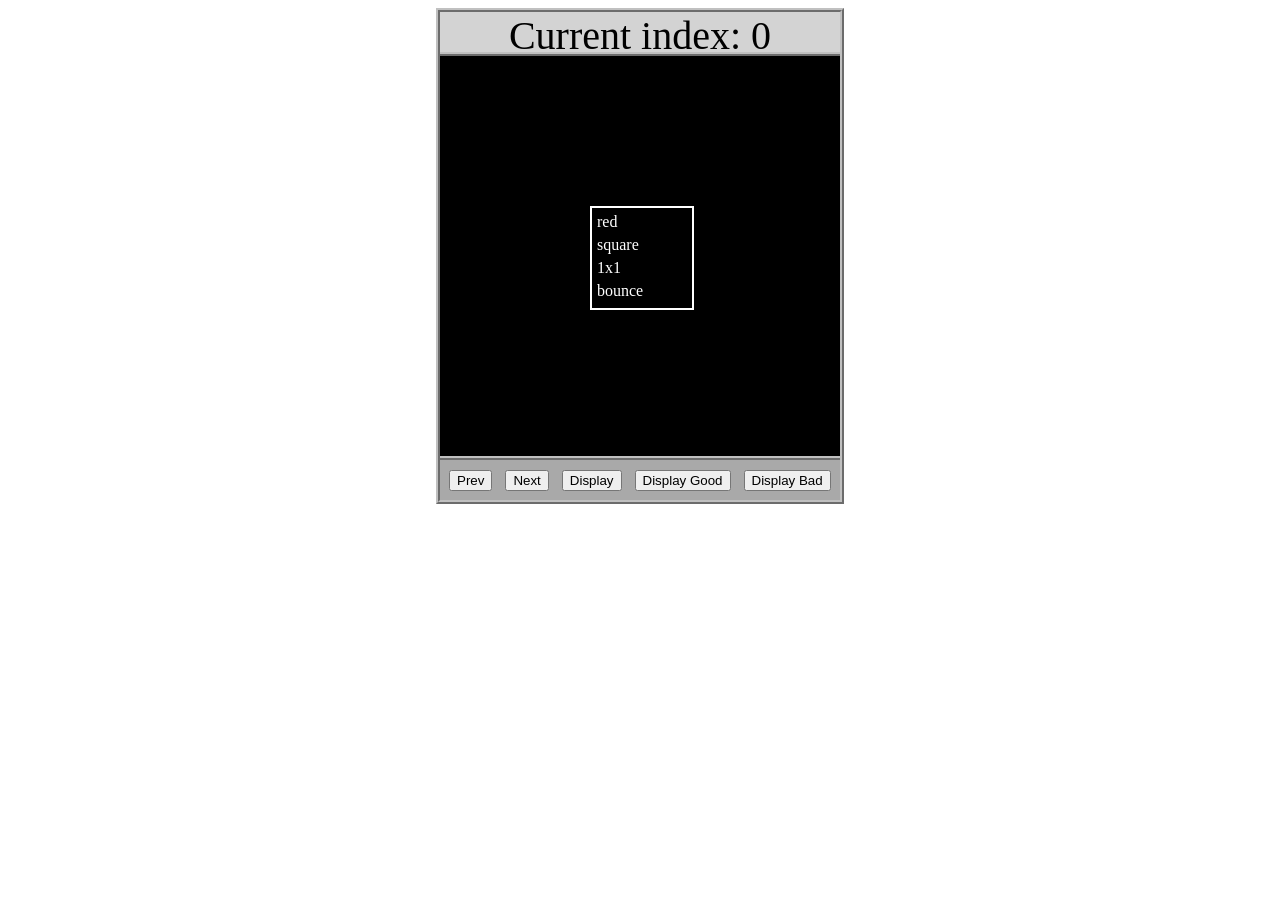
<file: asd-projects/data-shapes/index.html>
<!DOCTYPE html>
<html>
  <head>
    <meta charset="utf-8" />
    <meta name="viewport" content="width=device-width" />
    <title>Data Shapes</title>
    <link rel="stylesheet" href="index.css" />
    <script src="https://code.jquery.com/jquery-3.1.0.js"></script>
    <script src="index.js"></script>
  </head>
  <body>
    <div id="board">
      <div id="info-bar">Current index: 0</div>
      <div id="shape-container">
        <div id="shape"></div>
      </div>
      <div id="button-box">
        <button id="cycle-left">Prev</button>
        <button id="cycle-right">Next</button>
        <button id="execute1">Display</button>
        <button id="execute2">Display Good</button>
        <button id="execute3">Display Bad</button>
      </div>
    </div>
  </body>
</html>
</file>
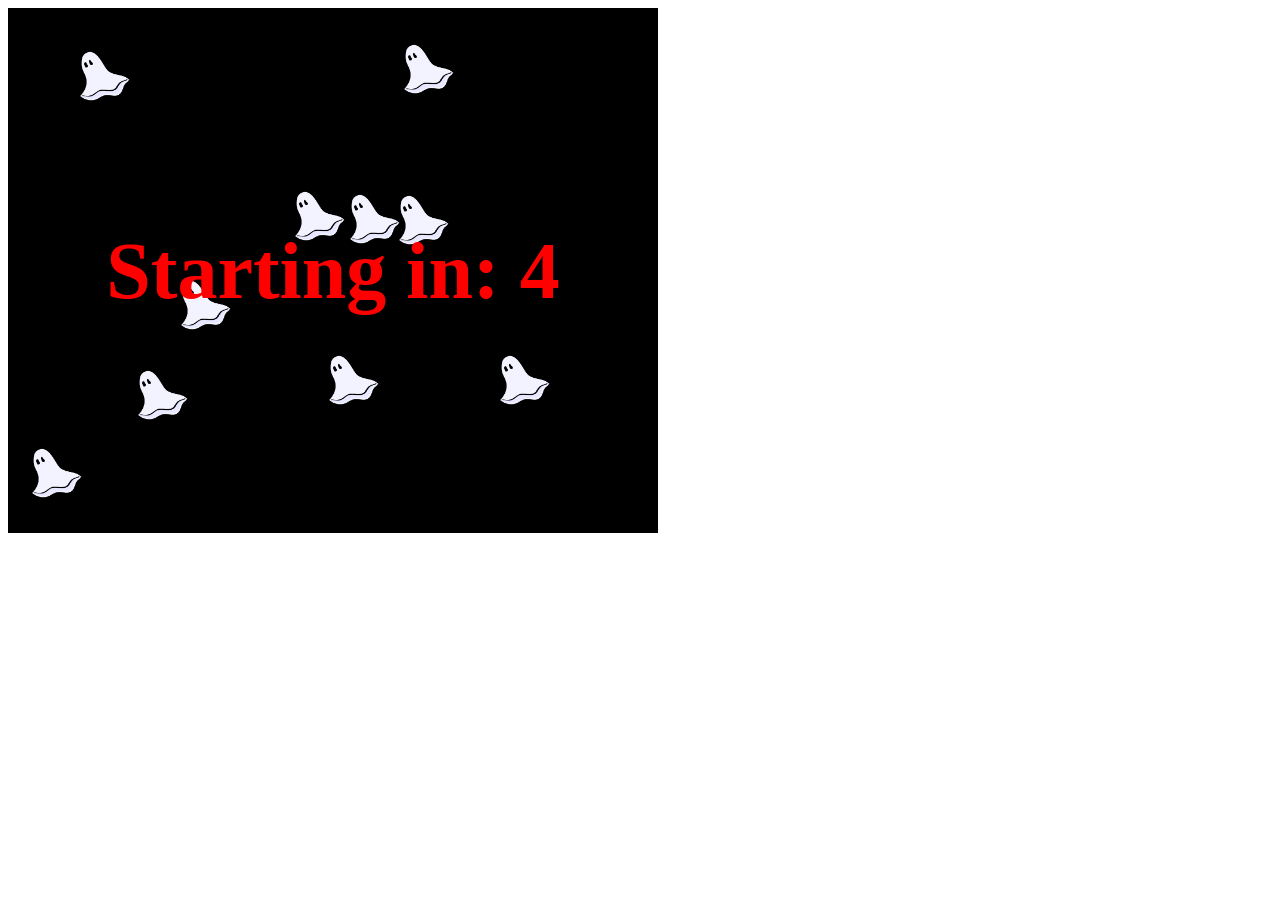
<file: asd-projects/debugging-exercise/index.html>
<!DOCTYPE html>
<html>
<head>
    <meta charset="utf-8">
    <meta name="viewport" content="width=device-width">
    <title>Debugger Exercise</title>
    <link rel="stylesheet" href="index.css">
    <script src="https://code.jquery.com/jquery-3.1.0.js"></script>
    <script src="index.js"></script>
</head>
<body>
    <div id="board">

    </div>
</body>
</html>
</file>
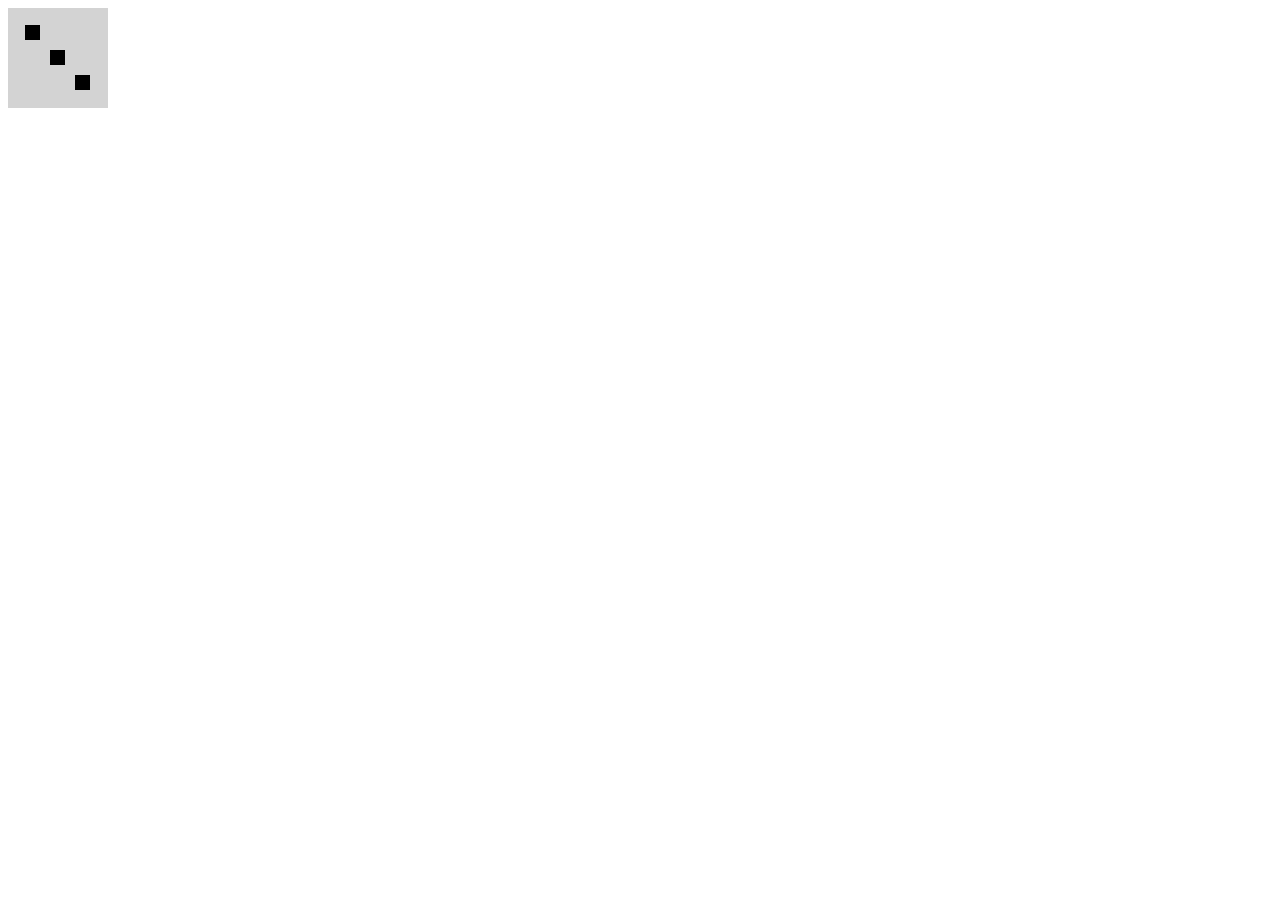
<file: asd-projects/dice-app/index.html>
<!DOCTYPE html>
<html>
  <head>
    <link rel="stylesheet" href="dice.css" />
    <script src="https://code.jquery.com/jquery-3.5.1.js"></script>
  </head>
  <body>
    <div id="die"></div>
    <script src="dice.js"></script>
  </body>
</html>
</file>
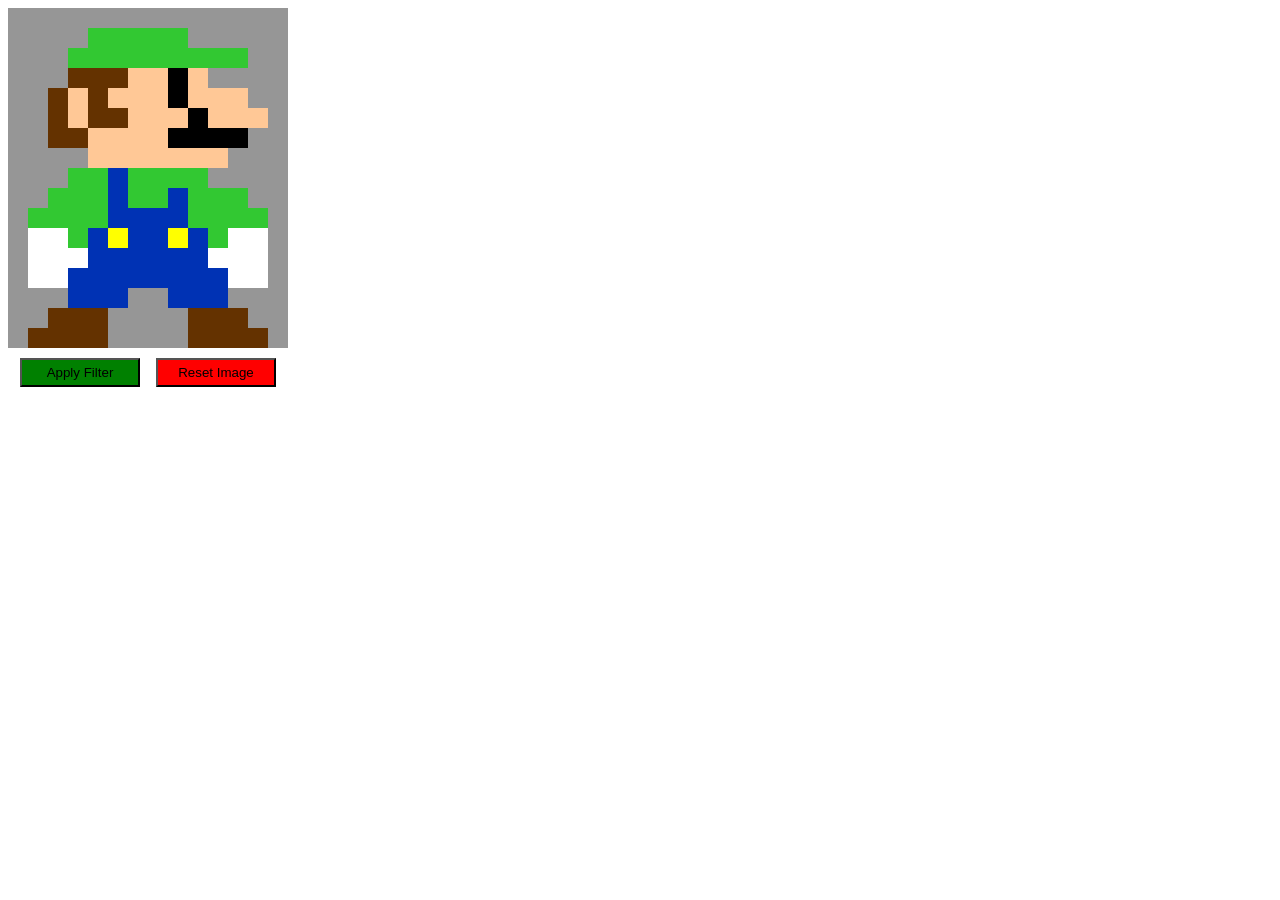
<file: asd-projects/image-filtering/index.html>
<!DOCTYPE html>
<html>
  <head>
    <script src="https://code.jquery.com/jquery-3.1.0.js"></script>
    <meta charset="utf-8" />
    <meta name="viewport" content="width=device-width" />
    <link rel="stylesheet" href="index.css" />
    <script src="image.js"></script>
    <script src="index.js"></script>
    <title>Image Filtering</title>
  </head>
  <body>
    <div id="display"></div>
    <div id="button-box">
      <button id="apply">Apply Filter</button>
      <button id="reset">Reset Image</button>
    </div>
  </body>
</html>
</file>
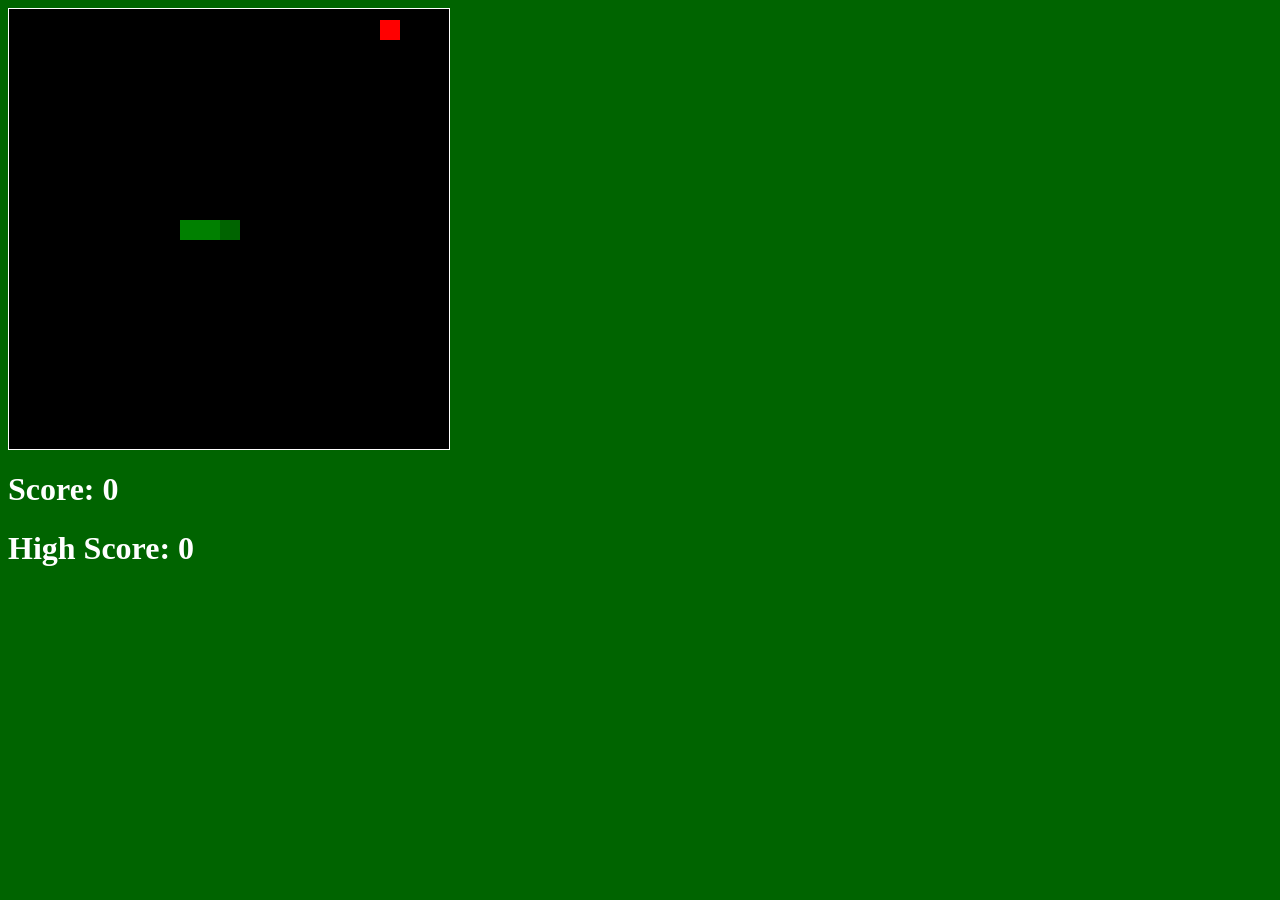
<file: asd-projects/snake/index.html>
<!DOCTYPE html>
<html>

  <head>
    <title>Snake</title>
    <!--Link jQuery and CSS here-->
    <link rel="stylesheet" type="text/css" href="index.css" />
    <script src="jquery.min.js"></script>

  </head>
  <body>
    <div id="board"></div>
    <h1 id="score">Score: 0</h1>
    <h1 id="highScore">High Score: 0</h1>
  </body>
  
  <!-- Link index.js here -->
  <script src="index.js"></script>
</html>
</file>
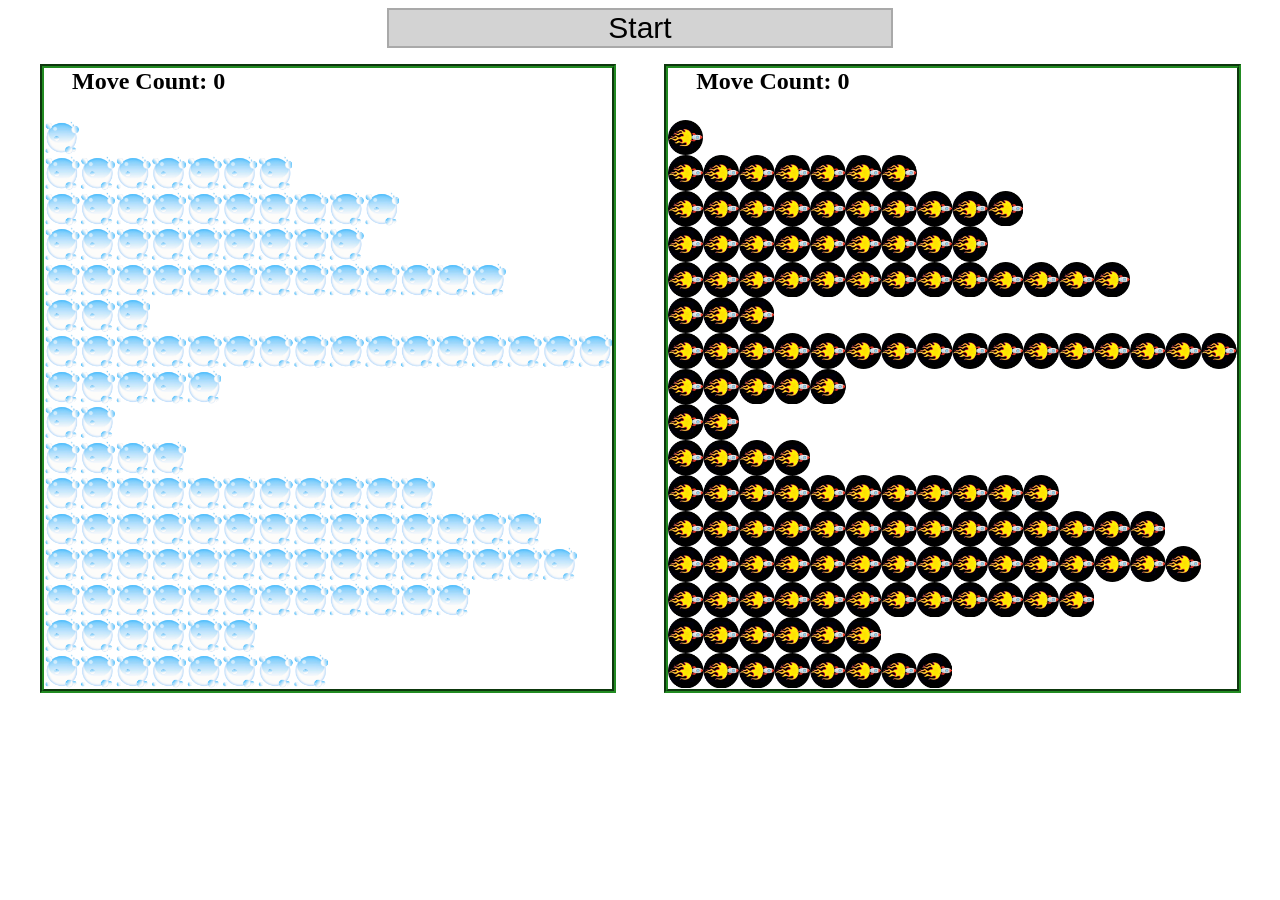
<file: asd-projects/sorting/index.html>
<!DOCTYPE html>
<html>
<head>
    <script src="https://code.jquery.com/jquery-3.1.0.js"></script>    
    <meta charset="utf-8">
    <meta name="viewport" content="width=device-width">
    <link rel="stylesheet" href="index.css">
    <script src="setup.js"></script>
    <script src="index.js"></script>
    <script src="run.js"></script>
    <title>Sorting</title>
</head>
<body>
    <div id="fullContainer">
        <div id="buttonContainer">
          <button id="goButton">Start</button>
        </div>
        <div id="sortContainer">
            <div class="subContainer" id="bubbleArea">
                <h2 id="bubbleCounter">Move Count: 0</h2>
                <div id="displayBubble">

                </div>
            </div>

            <div class="subContainer" id="quickArea">
                <h2 id="quickCounter">Move Count: 0</h2>
                <div id="displayQuick">

                </div>
            </div>
        </div>
    </div>
</body>
</html>
</file>
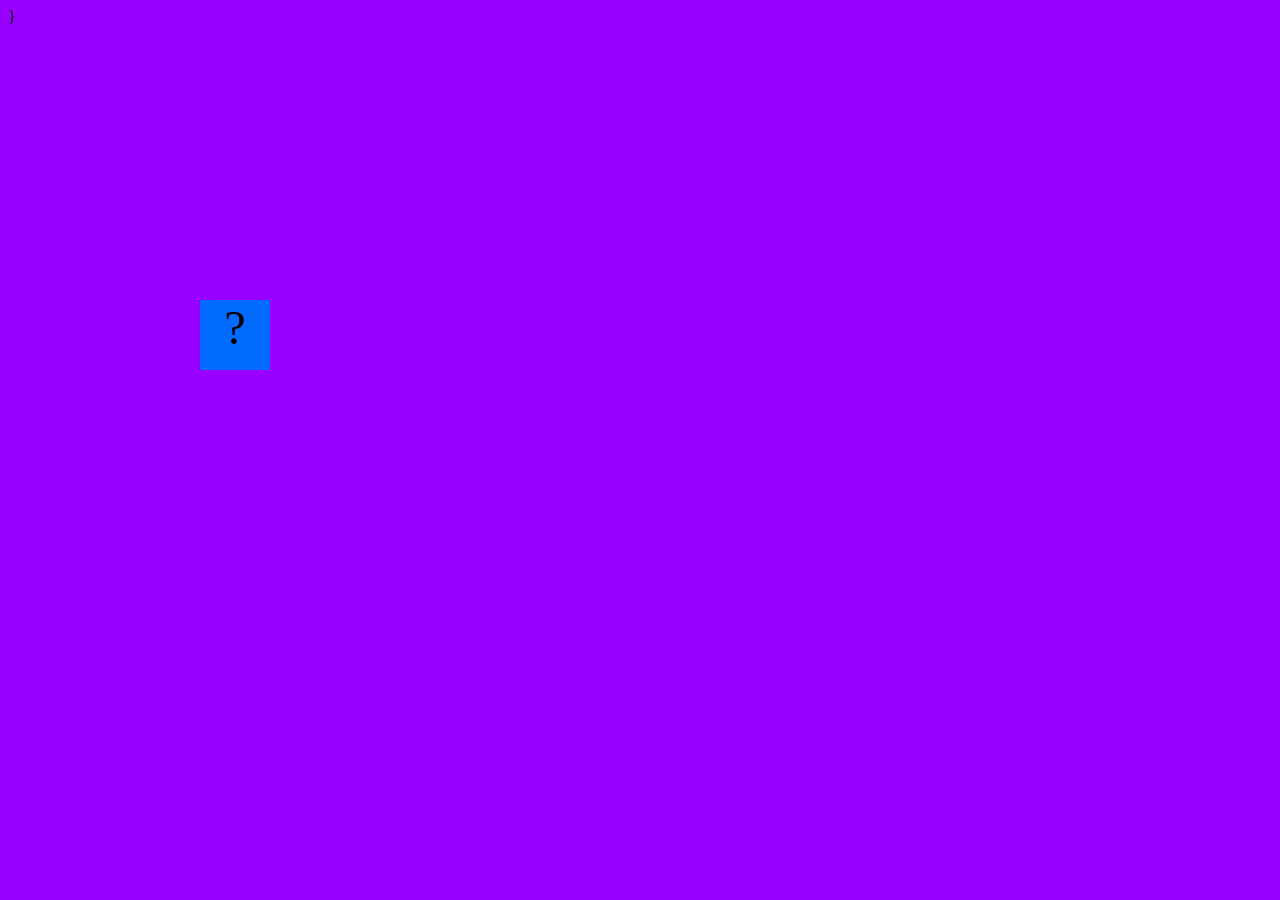
<file: fsd-projects/bouncing-box/index.html>
<!DOCTYPE html>
<html>
  <head>

    <meta charset="utf-8" />
    <title>Bouncing Box</title>
    <script src="jquery.min.js"></script>

    
}
    <style>
      body {
        background-image: url("https://images.hdqwalls.com/wallpapers/tengen-toppa-gurren-lagann-4k-1m.jpg");
        background-color: #9900ff;
        background-size: cover;
      .box {
        width: 70px;
        height: 70px;
        background-color: rgb(1, 107, 255);
        font-size: 300%;
        text-align: center;
        user-select: none;
        display: block;
        position: absolute;
        top: 100px;
        /* Change me! */
        left: 0px;
      }

      .board {height: 100vh;
      }
    </style>
    <!-- 	<script src="//cdnjs.cloudflare.com/ajax/libs/jquery/2.1.1/jquery.min.js"></script> -->
  </head>

  <body class="board">
    <!-- HTML for the box -->
    <div class="box">?</div>

    <script>
      (function () {
        "use strict";
        /* global jQuery */

        //////////////////////////////////////////////////////////////////
        /////////////////// SETUP DO NOT DELETE //////////////////////////
        //////////////////////////////////////////////////////////////////

        var box = jQuery(".box"); // reference to the HTML .box element
        var board = jQuery(".board"); // reference to the HTML .board element
        var boardWidth = board.width();
        var boardHeight = board.height(); // the maximum X-Coordinate of the screen

        // update the boardWidth variable when the window is resized
        jQuery(window).on("resize", function () {
          boardWidth = board.width();
        });
        jQuery(window).on("resize", function () {
          boardHeight = board.height();
        });

        // Every 50 milliseconds, call the update Function (see below)
         var interval = setInterval(update, 50);

        // Every time the box is clicked, call the handleBoxClick Function (see below)
        box.on("click", handleBoxClick);

        // moves the Box to a new position on the screen along the X-Axis
        function moveBoxTo(newPositionX, newPositionY) {
          box.css("left", newPositionX);
          box.css("top", newPositionY);
        }

        // changes the text displayed on the Box
        function changeBoxText(newText) {
          box.text(newText);
        }

        //////////////////////////////////////////////////////////////////
        /////////////////// YOUR CODE BELOW HERE /////////////////////////
        //////////////////////////////////////////////////////////////////

        // TODO 2 - Variable declarations
        var positionX = 0;
        var points = 0;
        var speed = 10;
        var positionY = 100;
        var speedY = 10;
        var boardHeight = jQuery(window).height();






        /**
         * This Function will be called 20 times/second.
         * Each time it is called, it should move the Box to a new location.
         * If the box drifts off the screen, turn it around!
         */
        function update() {
        positionX = positionX + speed;
        positionY = positionY + speedY;
        moveBoxTo(positionX, positionY);
        if (positionX > boardWidth){
          speed *= -1;}
        if (positionX < 0){
          speed *= -1;
        }
        if (positionY > boardHeight){
          speedY *= -1;
        }
        if (positionY < 0){
          speedY *= -1;
        }

        

          
        }

        /**
         * This Function will be called each time the box is clicked.
         * Each time it is called, it should perform each of the following actions:
         * - increase the points total
         * - increase the speed
         * - move the box to the left side of the screen.
         */
        function handleBoxClick() {
          positionX = 0;
          positionY = 100;
          points += 1;
          speed = 3 * points + 10;
          speedY = 3 * points + 10;
          var randX = Math.random() * (boardWidth);
          var randY = Math.random () * (boardHeight);
          positionY = randY
          positionX = randX
          changeBoxText(points);

          function endGame() {
            clearInterval(inverval);

          


          }

        }


        
      })();
    </script>
  </body>
</html>
</file>
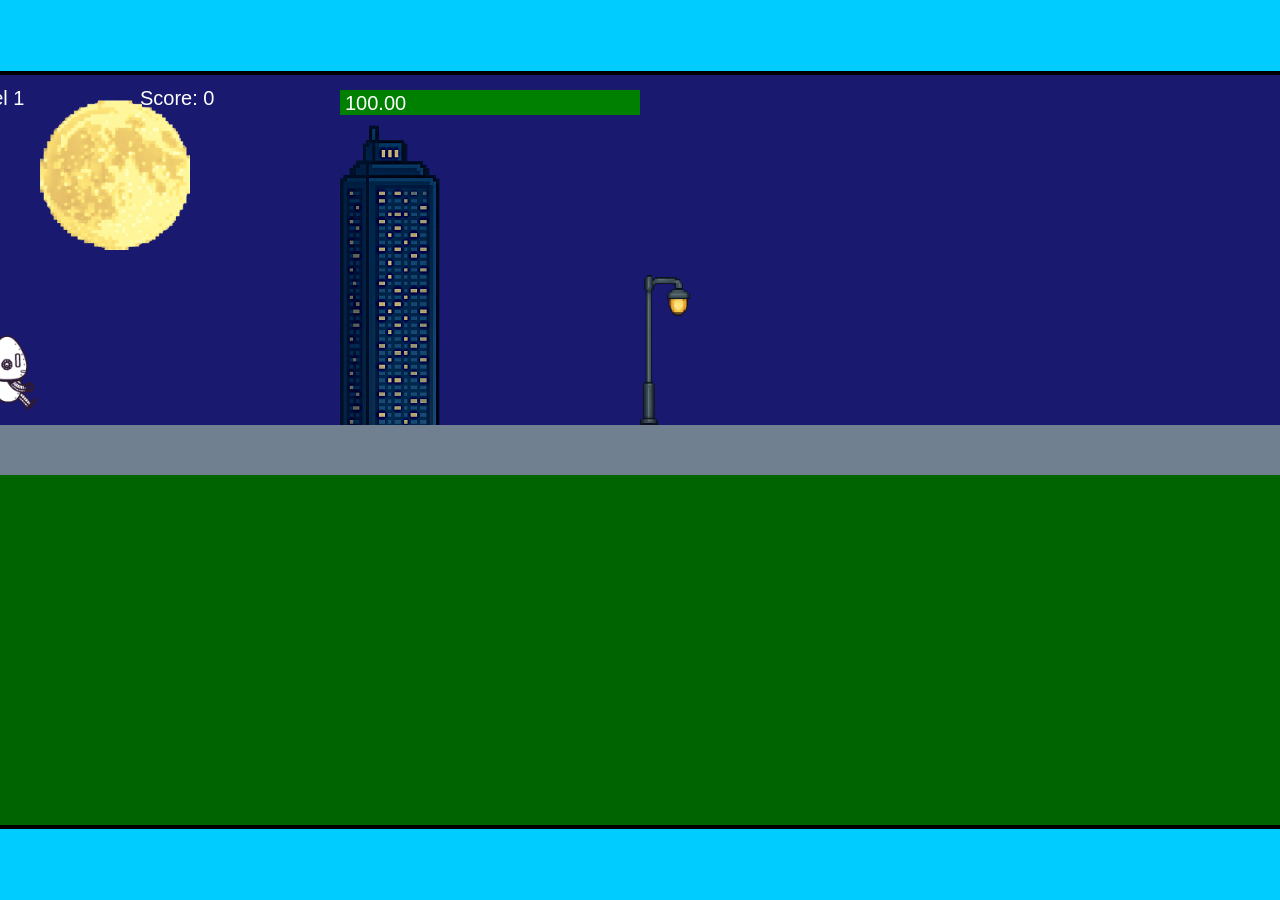
<file: fsd-projects/runtime/index.html>
<!DOCTYPE html>
<html lang="en">
  <head>
    <meta charset="UTF-8" />
    <meta name="viewport" content="width=device-width, initial-scale=1.0" />
    <title>Runtime Neo</title>
    <link rel="stylesheet" href="runtime.css" />
    <script src="https://code.jquery.com/jquery-3.1.0.js"></script>
    <script src="setup.js"></script>
    <script src="levels.js"></script>
    <script src="scenery.js"></script>
    <script src="student.js"></script>
    <script src="main.js"></script>
  </head>
  <body id="body">
    <canvas id="gameCanvas" width="1400" height="750"></canvas>
    <img id="player" src="images/halle.png" />
    <img id="projectile" src="images/projectile.png" />
    <img id="basicPlatform" src="images/interactable/basicPlatform.png" />
    <img id="spikes" src="images/interactable/spikes.png" />
    <img id="bug" src="images/interactable/bug.png" />
    <img id="healthUp" src="images/interactable/healthUp.png" />
    <img id="flag" src="images/interactable/flag.png" />
    <img id="moon" src="images/backgrounds/moon.png" />
    <img id="building" src="images/backgrounds/building.png" />
    <img id="lamp" src="images/backgrounds/lamp.png" />
  </body>
</html>
</file>
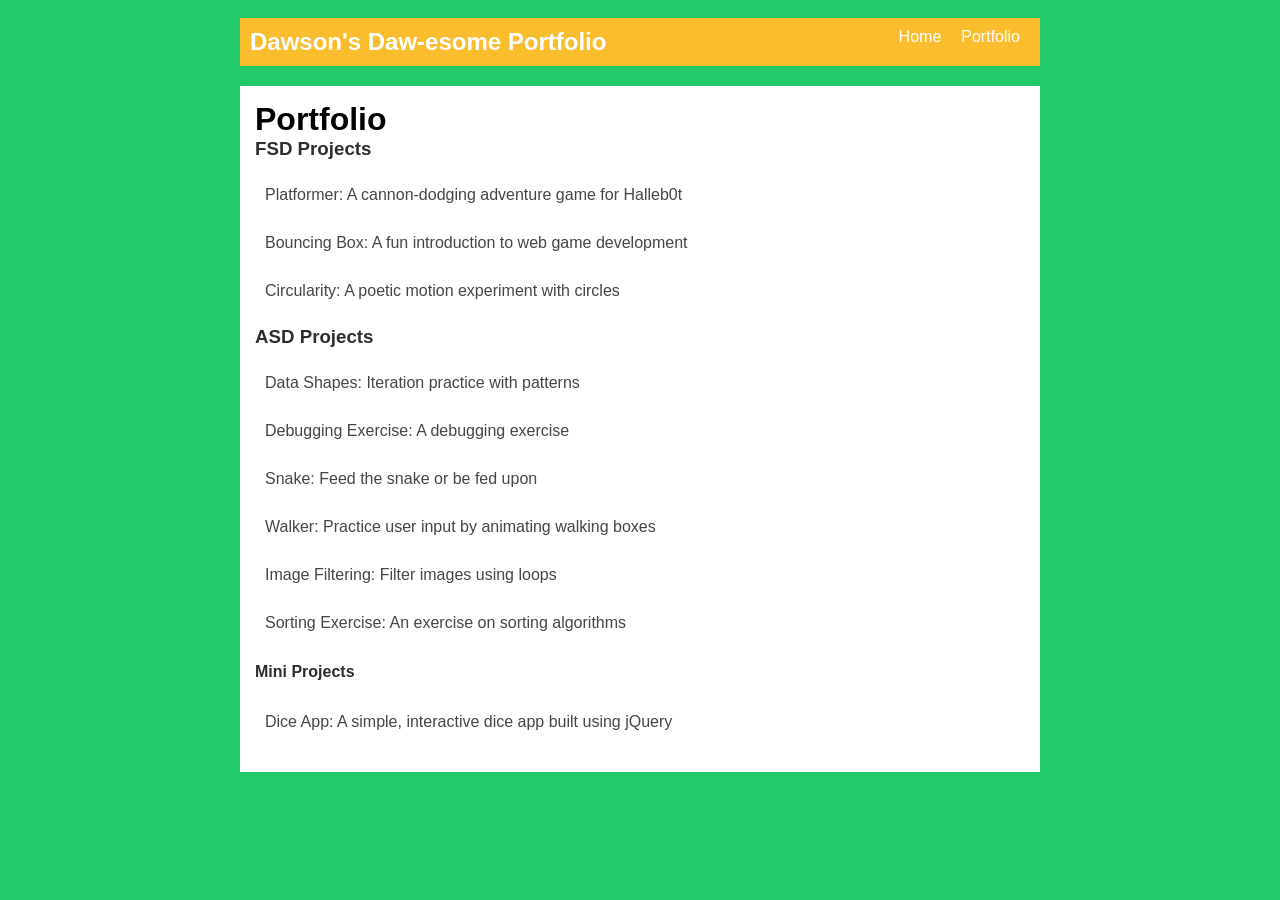
<file: portfolio.html>
<!DOCTYPE html>
<html>
  <head>
    <title>Dawson's Daw-esome Portfolio</title>
    <link rel="stylesheet" href="style.css" />
  </head>

  <body>
    
    <div id="all-contents">
      <nav>
        <h1>Dawson's Daw-esome Portfolio</h1>
       
        <ul id="nav-ul">
          <li class="nav-li">
            <a href="index.html">Home</a>
          </li>
          
          <li class="nav-li">
            <a href="portfolio.html">Portfolio</a>
          </li>

        </ul>

      </nav>
      
      <main>
        <div class="content">
          <h1>Portfolio</h1>
          <h3>FSD Projects</h3>
          <ul id="portfolio">
            <li>
              <a href="fsd-projects/platformer/">Platformer: A cannon-dodging adventure game for Halleb0t</a>
            </li>
            <li>
              <a href="fsd-projects/bouncing-box/">Bouncing Box: A fun introduction to web game development</a>
            </li>
            <li>
              <a href="fsd-projects/circularity/">Circularity: A poetic motion experiment with circles</a>
            </li>
          </ul>
          <h3>ASD Projects</h3>
          <ul id = "portfolio">
            <li><a href="asd-projects/data-shapes"> Data Shapes: Iteration practice with patterns</a></li>
            <li><a href="asd-projects/debugging-exercise"> Debugging Exercise: A debugging exercise</a></li>
            <li><a href="asd-projects/snake">Snake: Feed the snake or be fed upon</a></li>
            <li><a href="asd-projects/walker">Walker: Practice user input by animating walking boxes</a></li>
            <li><a href="asd-projects/image-filtering">Image Filtering: Filter images using loops</a></li>
            <li><a href="asd-projects/sorting">Sorting Exercise: An exercise on sorting algorithms</a></li>
          </ul>
          <h4>Mini Projects</h4>
          <ul id = "portfolio">
            <li><a href ="asd-projects/dice-app"> Dice App: A simple, interactive dice app built using jQuery</a></li>
            </ul></li>
          </ul>
        </div>
      </main>
      
    </div>
  </body>
</html>
</file>
<file: asd-projects/data-shapes/index.css>
#board {
  width: 400px;
  margin: auto;
  border: silver ridge 4px;
}

#info-bar {
  width: 400px;
  height: 40px;
  background: lightgray;
  font-size: 40px;
  text-align: center;
}

#shape-container {
  width: 400px;
  height: 400px;
  background: black;
  border-top: silver ridge 4px;
  border-bottom: silver ridge 4px;
}

#button-box {
  width: 400px;
  height: 40px;
  background: darkgray;
}

#shape {
  color: white;
  width: 100px;
  height: 100px;
  position: relative;
  top: 150px;
  left: 150px;
  border: white solid 2px;
  display: block;
}

button {
  width: auto;
  height: auto;
  margin: auto;
  margin-top: 10px;
  margin-left: 9px;
}

p {
  margin: 5px;
}
</file>
<file: asd-projects/debugging-exercise/index.css>
#board {
  background: black;
  width: 650px;
  height: 525px;
  left: 0px;
  top: 0px;
}

.ghost {
  width: 50px;
  height: 50px;
  z-index: 100;
  position: absolute;
}
</file>
<file: asd-projects/dice-app/dice.css>
#die {
  height: 100px;
  width: 100px;
  background-color: lightgray; /* Feel free to customize */
}
</file>
<file: asd-projects/image-filtering/index.css>
.square {
  width: 20px;
  height: 20px;
  position: absolute;
}

body > div {
  position: relative;
}

#button-box {
  position: relative;
  top: 350px;
}

button {
  width: 120px;
  padding: 5px;
  margin-left: 12px;
}

#apply {
  background: green;
}

#reset {
  background: red;
}
</file>
<file: asd-projects/snake/index.css>
body {
  background-color: darkgreen;
}

#board {
  width: 440px;
  height: 440px;
  border: 1px solid white;
  background-color: black;
}

#score, #highScore {
  color: white;
}

.snake, .apple {
  display: block;
  width: 20px;
  height: 20px;
  position: absolute;
  user-select: none;
}

.snake {
  background-color: green;
  z-index: 2;
}

#snake-head {
  background-color: darkgreen;
}

.apple {
  background-color: red;
  z-index: 1;
}
</file>
<file: asd-projects/sorting/index.css>
#fullContainer {
    width:100%;
}
#buttonContainer {
    margin:auto;
    width: 40%;
}
#goButton {
    margin: auto;
    width: 100%;
    border: 2px darkgray double;
    background: lightgray;
    font-size: 30px;
}
#sortContainer {
    display: table;
    margin: 0 auto;
    width: 100%;
}
.subContainer {
    display: inline-block;
    width:45%;
    border: 4px forestgreen groove;
    margin-top: 1.25%;
}
#bubbleArea {
    margin-left: 2.5%;
}
#quickArea {
    margin-left: 3.75%;
}
.subContainer > h2 {
    margin-left: 5%;
    height: 32px;
    margin-top: 0;
}
.sortElement {
    background-position: center;
    background-repeat: repeat-x;
    position: absolute;
    left: 0px;
    margin: 0;
    padding: 0;
}
.subContainer > div {
    position: relative;
}
.bubbleElement {
    background: url('img/bubble.png');
    /*border: 2px aqua ridge;*/
}
.quickElement {
    background: url('img/quick.png');
    /*border: 2px firebrick ridge;*/
}
</file>
<file: fsd-projects/runtime/runtime.css>
/* runtime.css */
/* Styles for Runtime Neo auto-runner game */

img {
  display: none;
}

#gameCanvas {
  position: absolute;
  border: 4px solid #000;
  top: 50%;
  left: 50%;
  transform: translate(-50%, -50%);
}

body {
  margin: 0;
  background-color: #00ccff;
  font-family: Arial, sans-serif;
  text-align: center;
  overflow: hidden;
}
</file>
<file: style.css>
body {
    background: #24c969;
    color: rgb(45, 45, 45);
    padding: 10px;
    font-family: Arial, Impact;
}

#all-contents {
    max-width: 800px;
    margin: auto;
}

/* navigation menu */
nav {
    background: #fabd2d;
    margin: 0 auto;
    display: flex;
    padding: 10px;
    margin-bottom: 20px;
}

h1 {
    display: flex;
    align-items: center;
    color: #fff;
    flex: 1;
    margin: 0;
}

#nav-ul {
    list-style-type: none;
    margin: 0;
    padding: 0;
    display: flex;
}

.nav-li {
    display: inline-block;
    padding: 0 10px;
}

a {
    text-decoration: none;
    color: #fff;
}

/* main container area beneath menu */
main {
    background: #fff;
    display: flex;
    margin-top: 20px;
}

.sidebar {
    margin-right: 25px;
    padding: 10px;
}

.sidebar-img {
    width: 200px;
}

.content {
    flex: 1;
    padding: 15px;
}

/* interests section styles */
#interests {
    border: 4px #fff;
    padding: 8px;
    margin-top: 20px;
}

h2, h3 {
    margin: 0px;
}

/* Portfolio styles */
.content h1 {
  color: black;
}

#portfolio {
  list-style-type: none;
  padding-left: 0;
}

#portfolio li {
  background: #fff;
  padding: 10px;
  border-radius: 10px;
  margin-bottom: 10px;
}

#portfolio li:hover {
  background: #eee;
}

#portfolio a {
  text-decoration: none;
  color: #454545;
}
</file>
